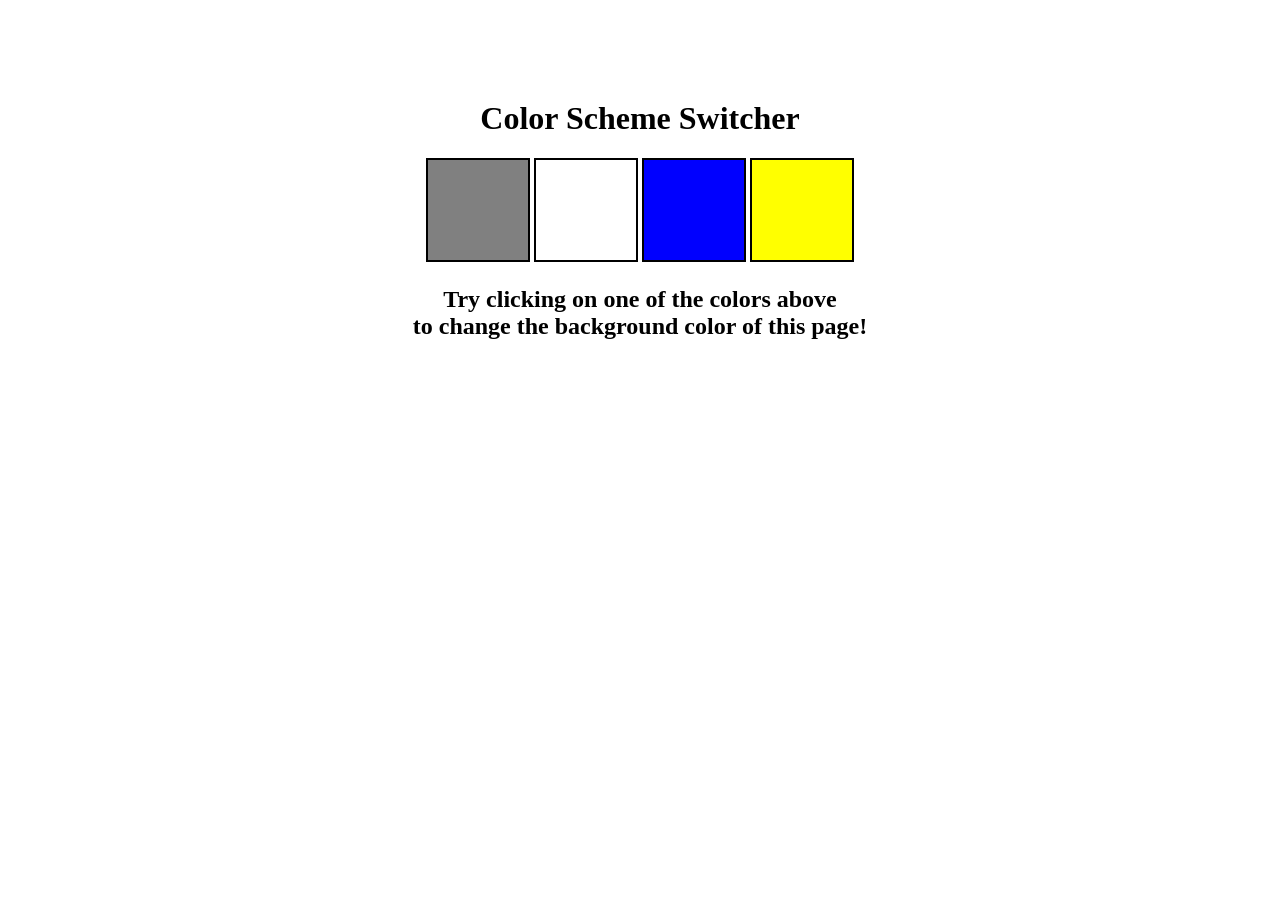
<file: Projects/01_ColorChanger/index.html>
<!DOCTYPE html>
<html lang="en">
<head>
    <meta charset="UTF-8">
    <meta name="viewport" content="width=device-width, initial-scale=1.0">
    <title>Project</title>
    <link href="style.css" rel="stylesheet">
</head>
<body>
    <div class="canvas">
        <h1>Color Scheme Switcher</h1>
        <span class="button" id="grey"></span>
        <span class="button" id="white"></span>
        <span class="button" id="blue"></span>
        <span class="button" id="yellow"></span>
        <h2>
            Try clicking on one of the colors above
            <span>to change the background color of this page!</span>
        </h2>
    </div>
    <script src="app.js"></script>
</body>
</html>
</file>
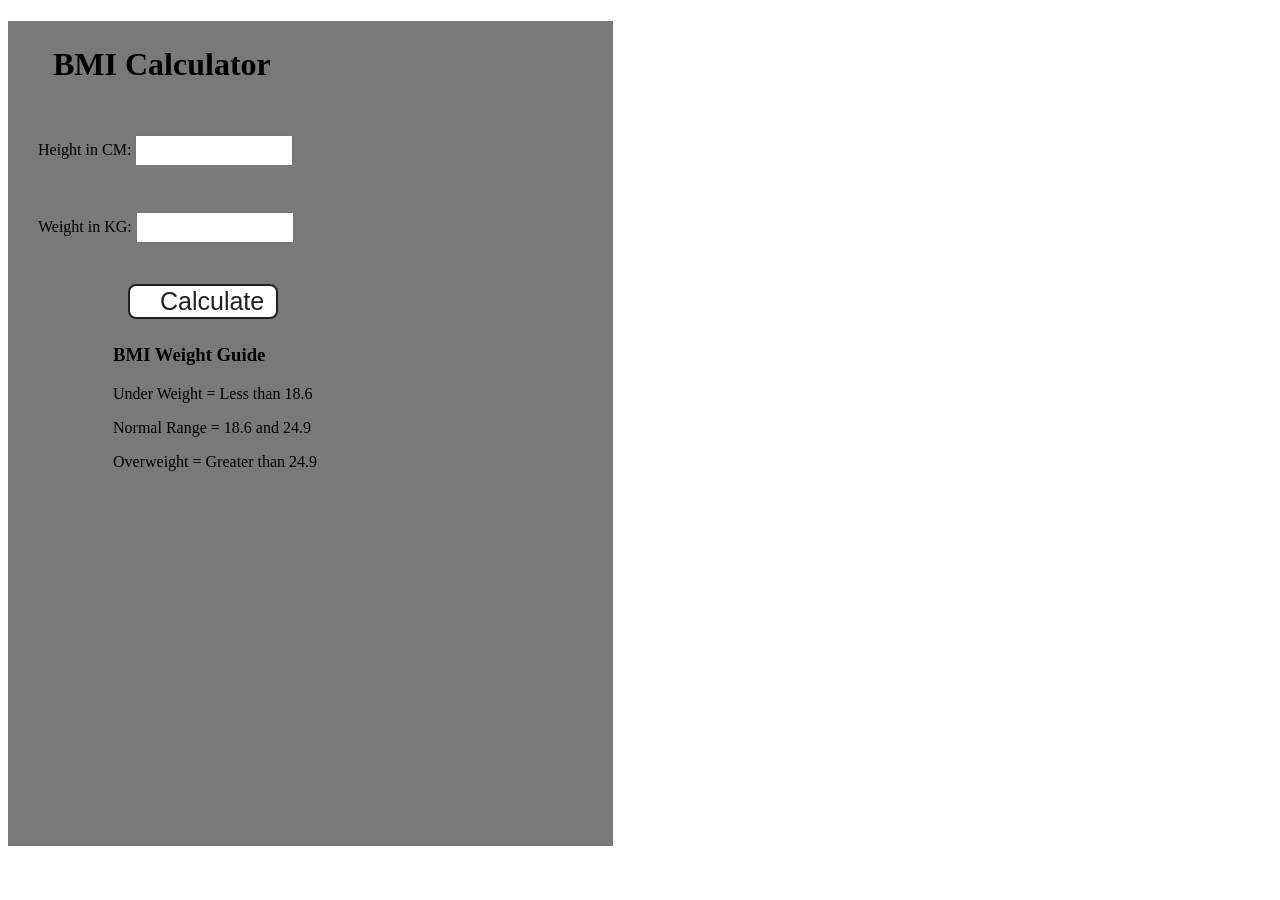
<file: Projects/02_BMI_Calculator/index.html>
<!DOCTYPE html>
<html lang="en">
<head>
    <meta charset="UTF-8">
    <meta name="viewport" content="width=device-width, initial-scale=1.0">
    <title>BMI CALCULATOR</title>
    <link href="style.css" rel="stylesheet">
</head>
<body>
    <div class="container">
      <h1>BMI Calculator</h1>
      <form>
        <p><label>Height in CM: </label><input type="text" id="height" /></p>
        <p><label>Weight in KG: </label><input type="text" id="weight" /></p>
        <button>Calculate</button>
        <div id="results"></div>
        <div id="weight-guide">
          <h3>BMI Weight Guide</h3>
          <p>Under Weight = Less than 18.6</p>
          <p>Normal Range = 18.6 and 24.9</p>
          <p>Overweight = Greater than 24.9</p>
        </div>
      </form>
    </div>
    <script src="app.js"></script>
</body>
</html>
</file>
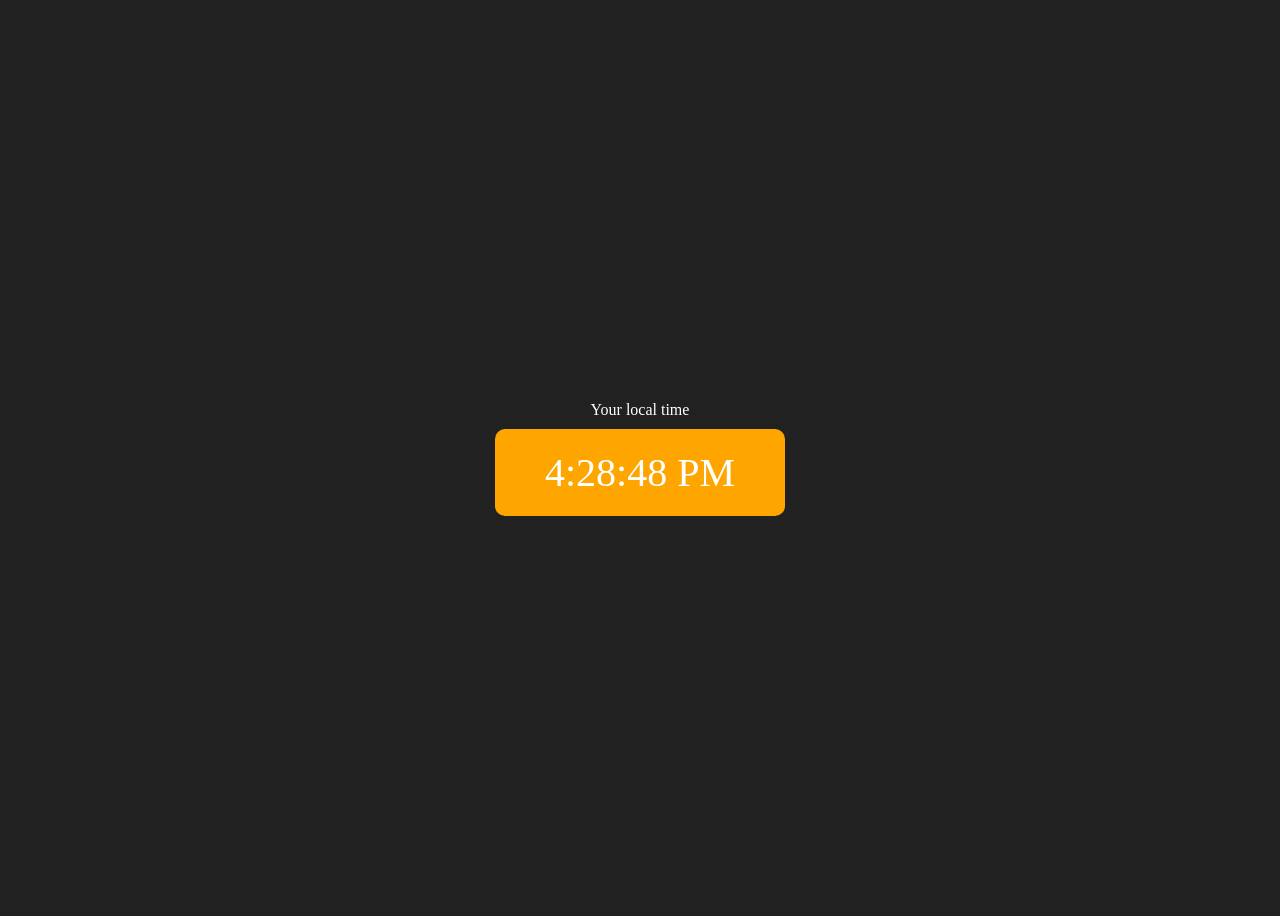
<file: Projects/03_Digital_Clock/index.html>
<!DOCTYPE html>
<html lang="en">
<head>
    <meta charset="UTF-8">
    <meta name="viewport" content="width=device-width, initial-scale=1.0">
    <title>Your Local Time</title>
    <link href="style.css" rel="stylesheet">
</head>
<body>
    <div class="center">
      <div id="banner"><span>Your local time</span></div>
      <div id="clock"></div>
    </div>
    <script src="app.js"></script>
</body>
</html>
</file>
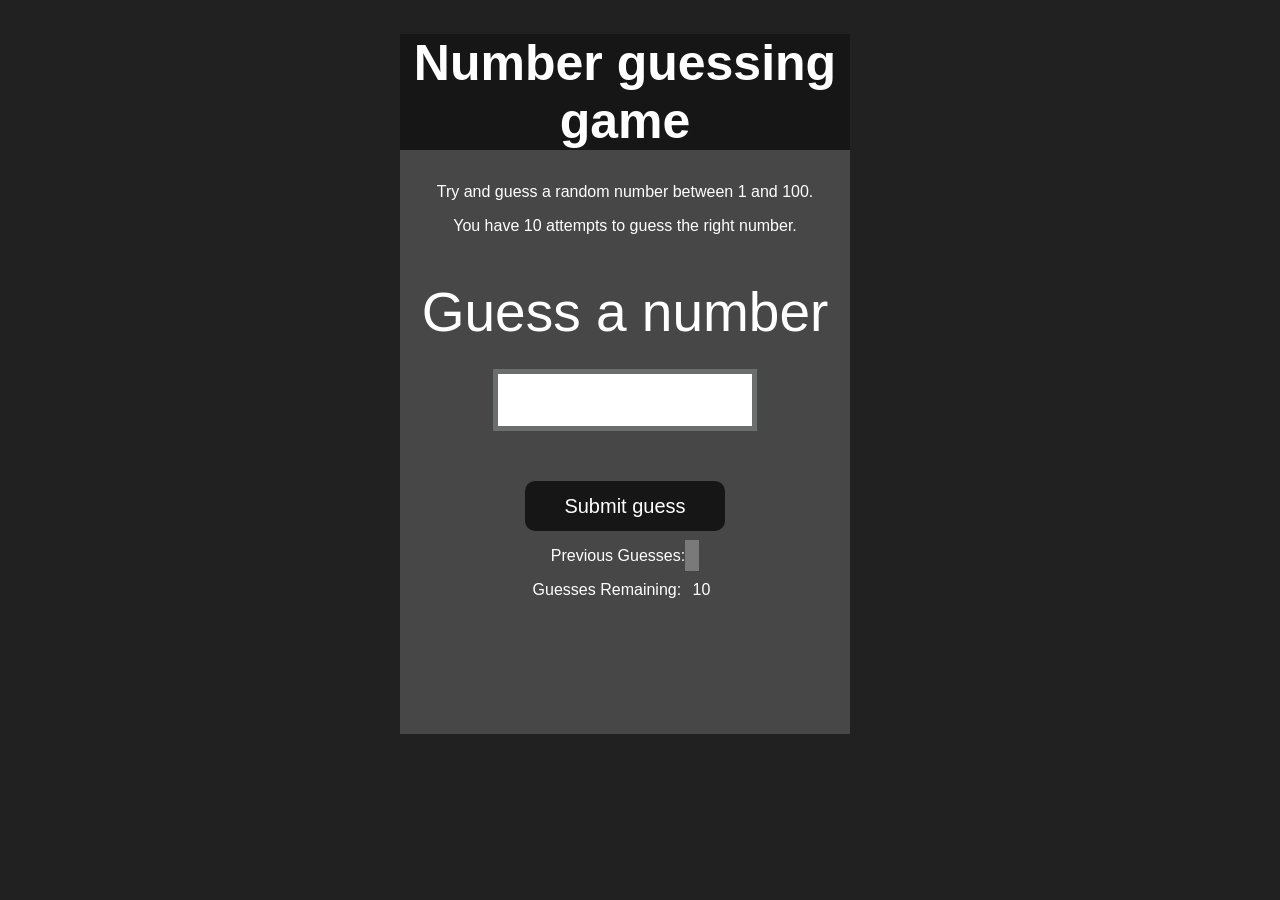
<file: Projects/04_GuessTheNumber/index.html>
<!DOCTYPE html>
<html lang="en">
<head>
    <meta charset="UTF-8">
    <meta name="viewport" content="width=device-width, initial-scale=1.0">
    <title>Document</title>
    <link href="style.css" rel="stylesheet">
</head>
<body>
    <div id="wrapper">
      <h1>Number guessing game</h1>
    <p>Try and guess a random number between 1 and 100.</p>
    <p>You have 10 attempts to guess the right number.</p>
    </br>
        <form class="form">
            <label2 for="guessField" id="guess">Guess a number</label>
            <input type="text" id="guessField" class="guessField">
            <input type="submit" id="subt" value="Submit guess" class="guessSubmit">
        </form>

        <div class="resultParas">
            <p >Previous Guesses: <span class="guesses"></span></p>
            <p >Guesses Remaining: <span class="lastResult">10</span></p>
            <p class="lowOrHi"></p>
        </div>
    </div>

    <script src="app.js"></script>
</body>
</html>
</file>
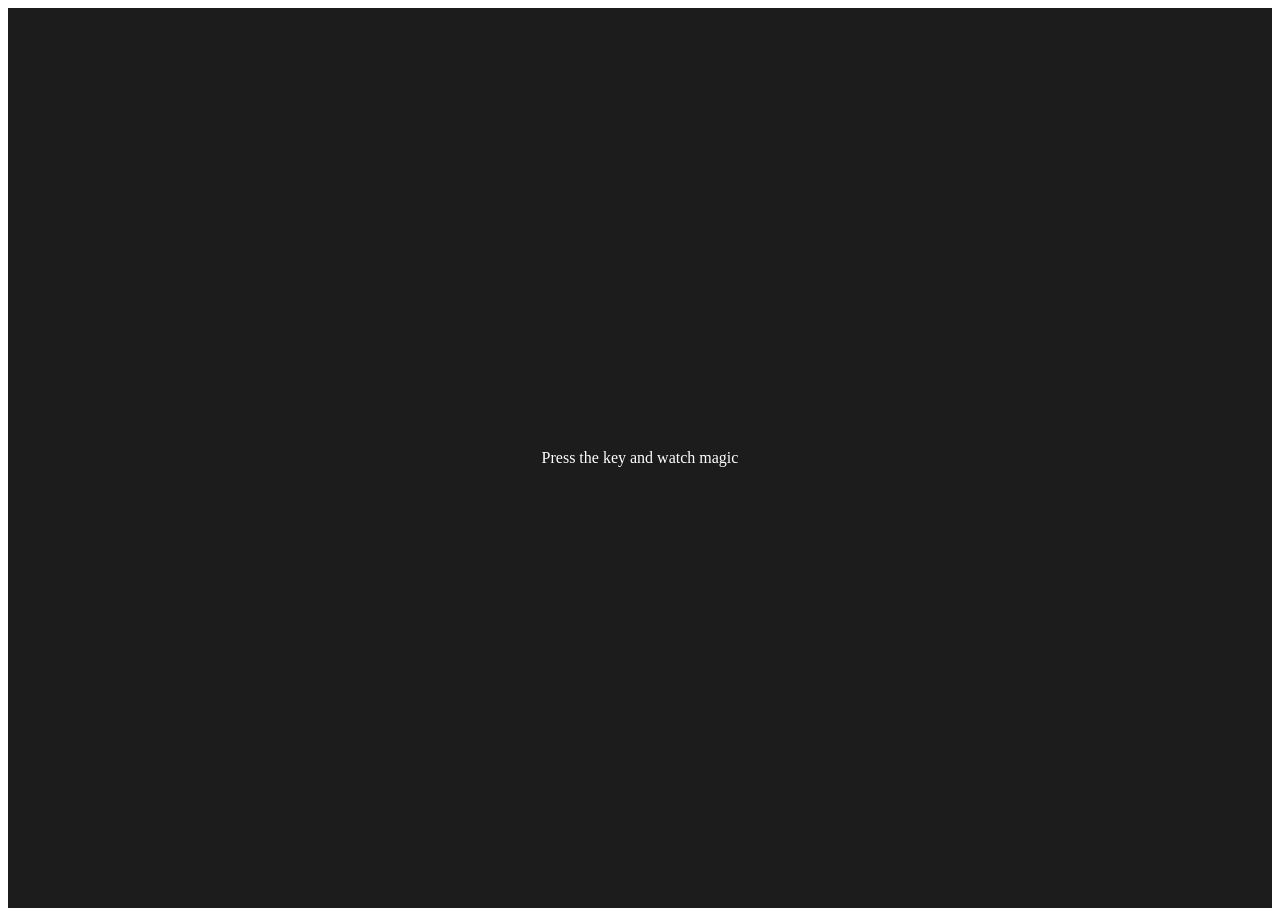
<file: Projects/05_keyboard/index.html>
<!DOCTYPE html>
<html lang="en">
  <head>
    <meta charset="UTF-8" />
    <meta name="viewport" content="width=device-width, initial-scale=1.0" />
    <link rel="stylesheet" href="style.css" />
    <title>Event KeyCodes</title>
    <link href="style.css" rel="stylesheet"/>
  </head>
  <body>
    <div class="project">
      <div id="insert">
        <div class="key">Press the key and watch magic</div>
      </div>
    </div>

    <script src="app.js"></script>
  </body>
</html>
</file>
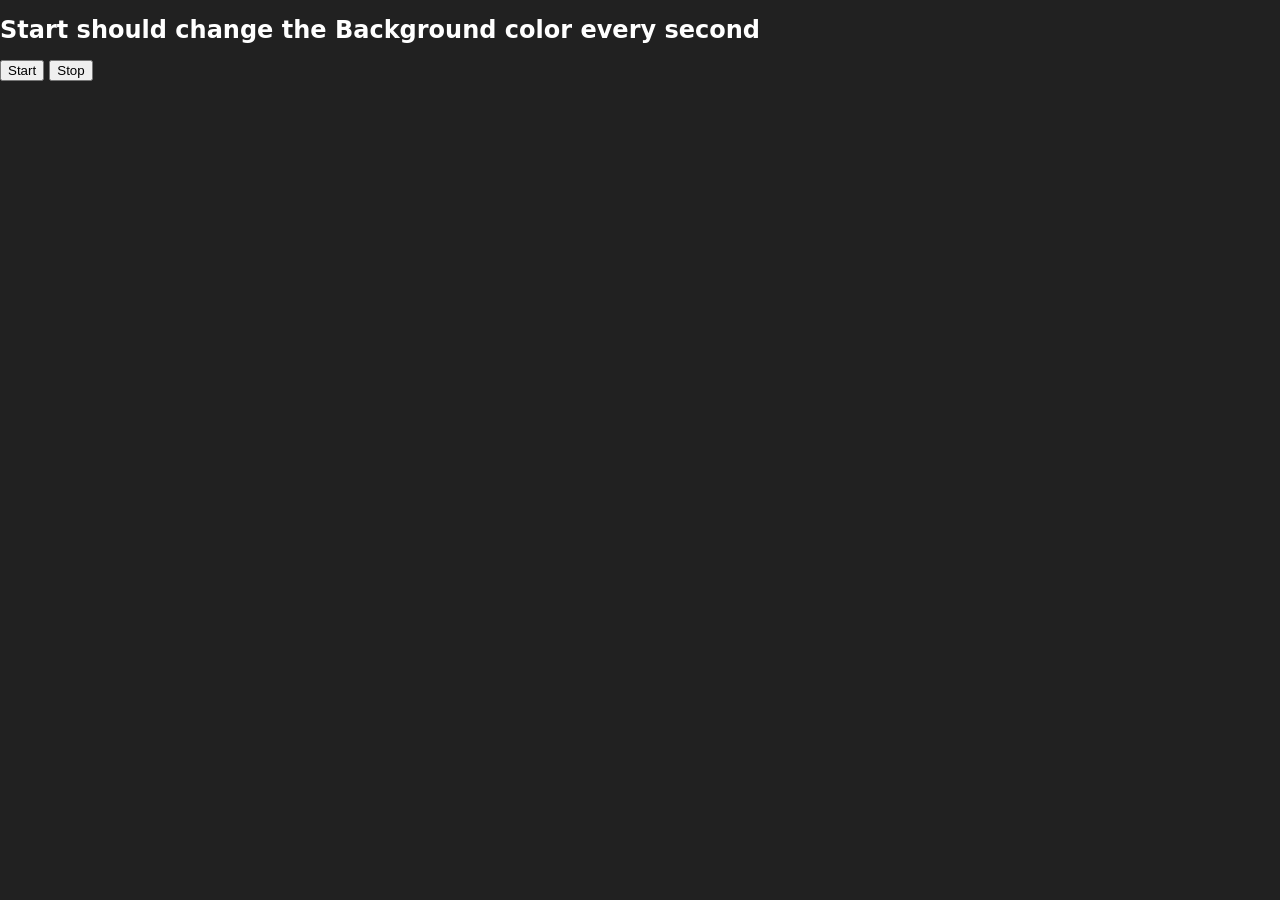
<file: Projects/06_Unlimited_Colors/index.html>
<!DOCTYPE html>
<html lang="en">
  <head>
    <meta charset="UTF-8" />
    <meta name="viewport" content="width=device-width, initial-scale=1.0" />
    <title>Background color change</title>
    <link rel="stylesheet" href="style.css" />
  </head>
  <body style="background-color: #212121; color: #fff">

    <h1>Start should change the Background color every second</h1>
    <button id="start">Start</button>
    <button id="stop">Stop</button>
    <script src="app.js"></script>
  </body>
</html>
</file>
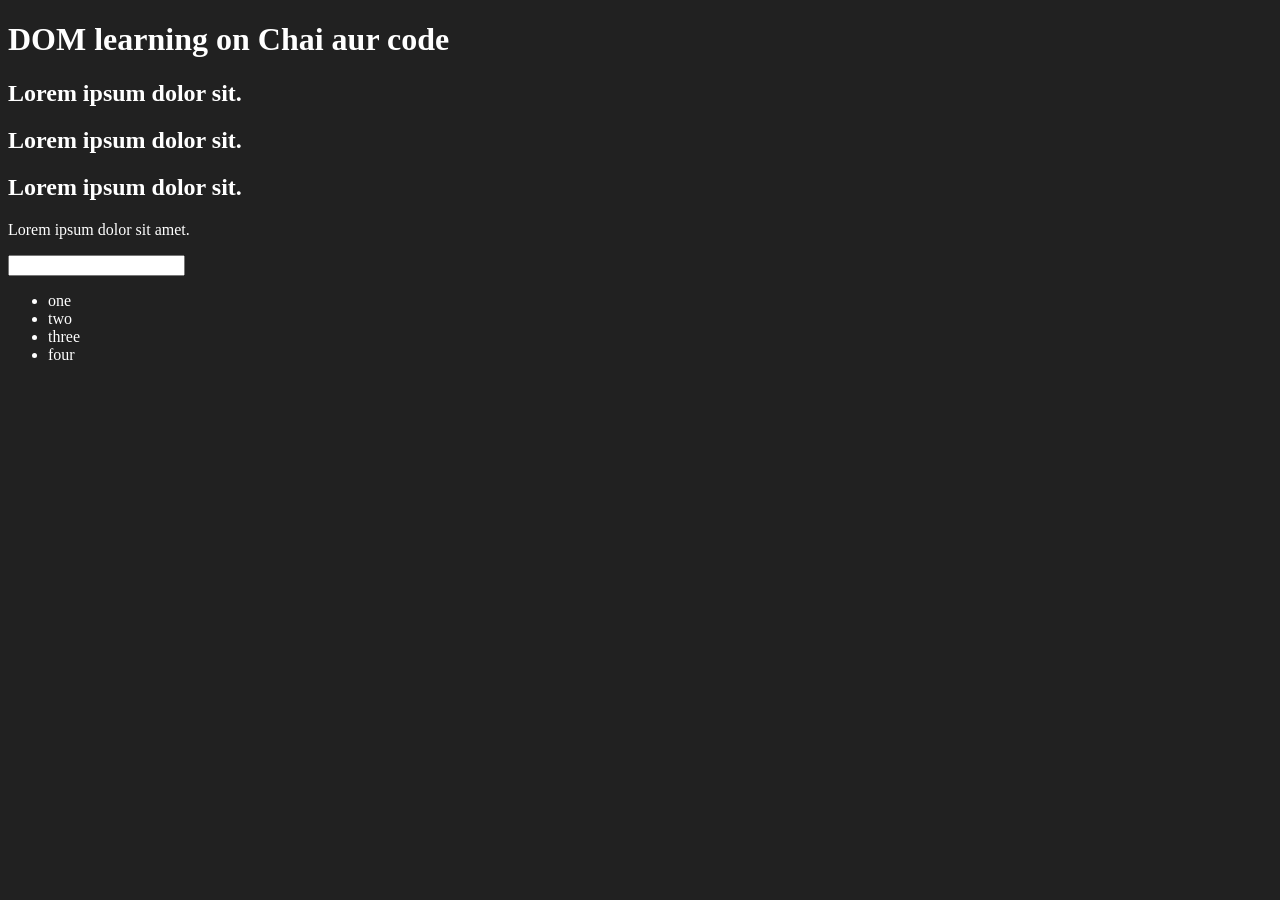
<file: DAY7/dom.html>
<!DOCTYPE html>
<html lang="en">
<head>
    <meta charset="UTF-8">
    <title>DOM learning</title>
    <style>
        .bg-black{
            background-color: #212121;
            color: #fff;
        }
    </style>
</head>
<body class="bg-black">
    <div>
        <h1 id="title" class="heading">DOM learning on Chai aur code <span style="display: none;">test text</span></h1>
        <h2>Lorem ipsum dolor sit.</h2>
        <h2>Lorem ipsum dolor sit.</h2>
        <h2>Lorem ipsum dolor sit.</h2>
        <p>Lorem ipsum dolor sit amet.</p>
        <input type="password" name="" id="">

        <ul>
            <li class="list-item">one</li>
            <li class="list-item">two</li>
            <li class="list-item">three</li>
            <li class="list-item">four</li>
        </ul>
    </div>
</body>
</html>
</file>
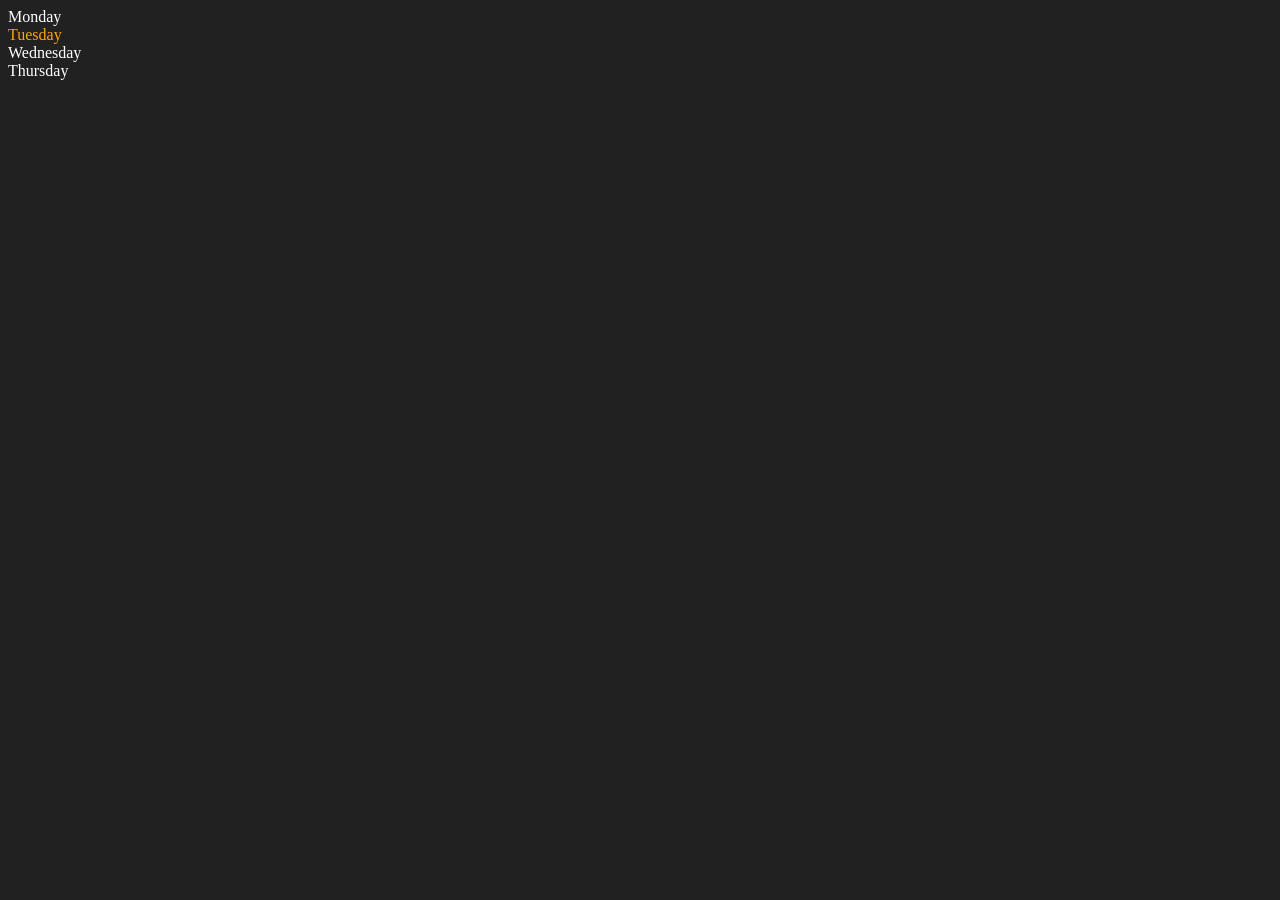
<file: DAY7/dom2.html>
<!DOCTYPE html>
<html lang="en">
<head>
    <meta charset="UTF-8">
    <meta name="viewport" content="width=device-width, initial-scale=1.0">
    <title>DOM</title>
</head>
<body style="background-color: #212121; color: #fff;">
    <div class="parent">
        <!-- this is a comment --> 
        <div class="day">Monday</div>
        <div class="day">Tuesday</div>
        <div class="day">Wednesday</div>
        <div class="day">Thursday</div>
    </div>
</body>
<script>
    const parent = document.querySelector('.parent')
    /* console.log(parent);
    console.log(parent.children);
    console.log(parent.children[1].innerHTML); */

    /* for(let i=0; i<parent.children.length; i++){
        console.log(parent.children[i].innerHTML)
    } */

    parent.children[1].style.color = "orange"
    //console.log(parent.firstElementChild);
    //console.log(parent.lastElementChild);

    const day1 = document.querySelector('.day')
    //console.log(day1)
    //console.log(day1.parentElement)
    //console.log(day1.nextElementSibling)

    console.log("NODES: ", parent.childNodes); //NODELIST
</script>
</html>
</file>
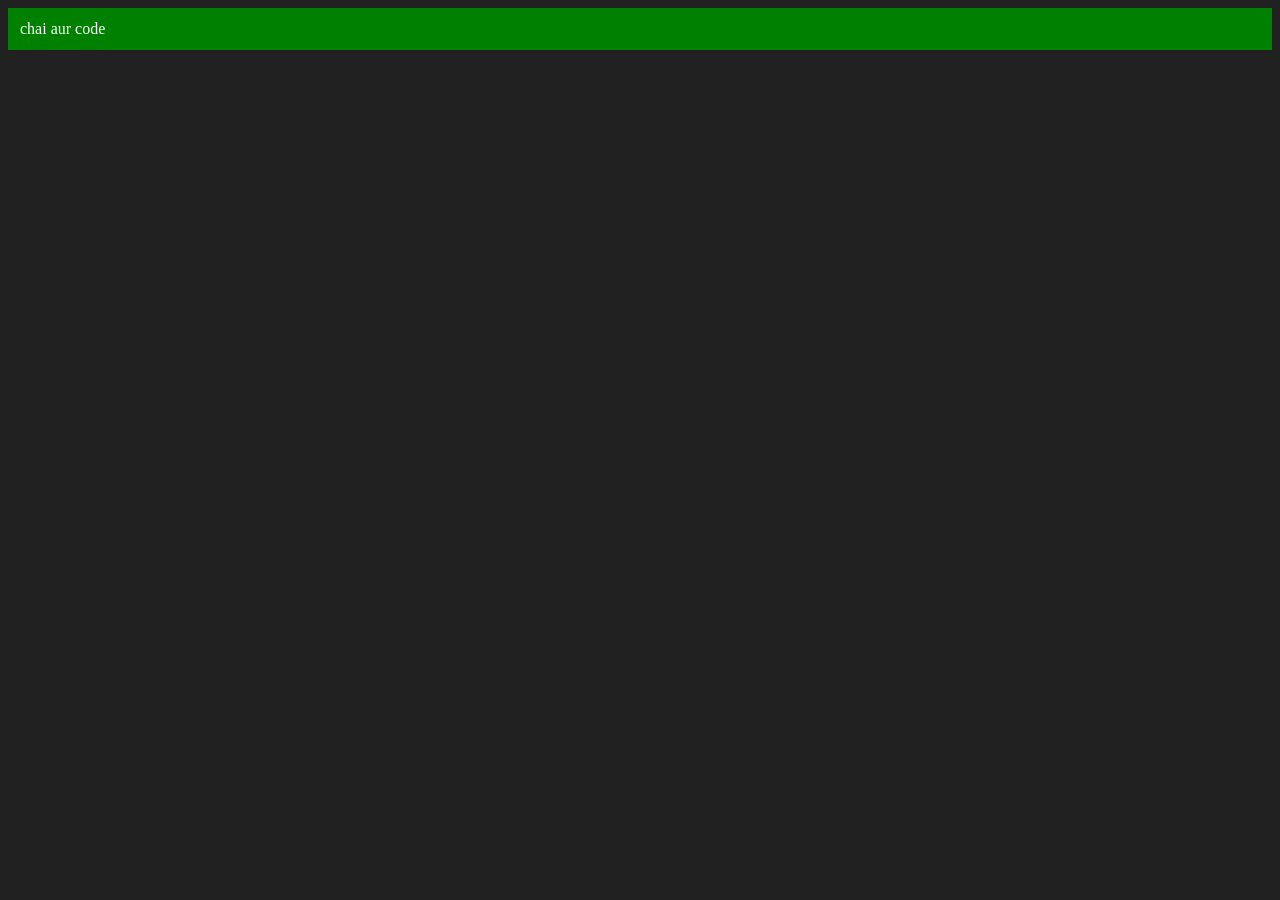
<file: DAY7/dom3.html>
<!DOCTYPE html>
<html lang="en">
<head>
    <meta charset="UTF-8">
    <meta name="viewport" content="width=device-width, initial-scale=1.0">
    <title>Dom</title>
</head>
<body style="background-color: #212121; color: #fff;">
    
</body>
<script>
    const div = document.createElement('div')
    console.log(div)
    div.className = "main"
    div.id = Math.round(Math.random() * 10 + 1)
    div.setAttribute("title", "generated title")
    div.style.backgroundColor = "green"
    div.style.padding = "12px"
    //div.innerText = "Chai aur code"
    const addText = document.createTextNode("chai aur code")
    div.appendChild(addText)

    document.body.appendChild(div)
</script>
</html>
</file>
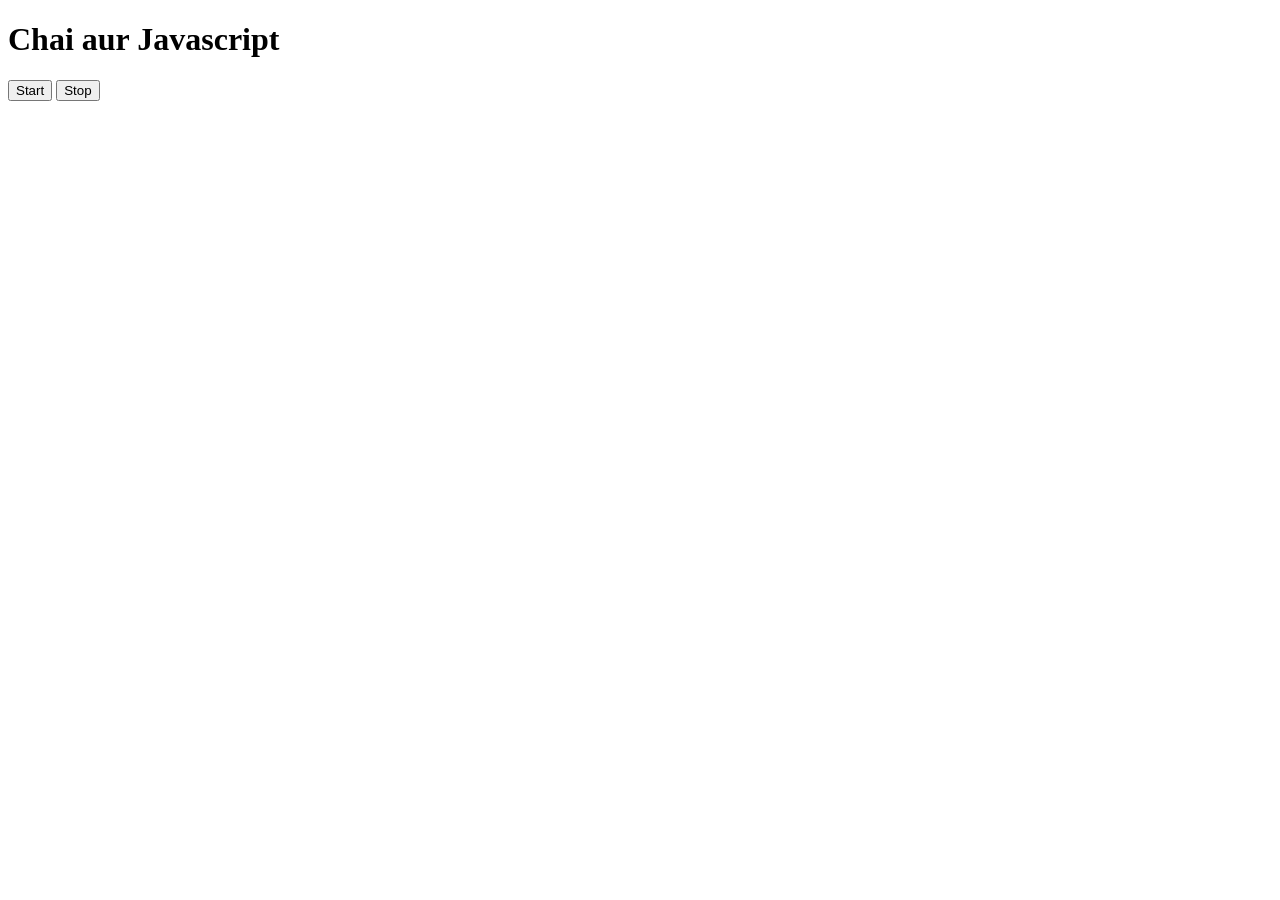
<file: DAY8/two.html>
<!DOCTYPE html>
<html lang="en">
<head>
    <meta charset="UTF-8">
    <meta name="viewport" content="width=device-width, initial-scale=1.0">
    <title>Document</title>
</head>
<body>
    <h1>Chai aur Javascript</h1>
    <button id="start">Start</button>
    <button id="stop">Stop</button>
</body>
<script>

    const sayDate = function(str){
        console.log(str, Date.now());
    }

    // const intervalId = setInterval(sayDate, 1000, "Hi");
    // clearInterval(intervalId);


    let intervalId;

    //start button
    document.querySelector('#start').addEventListener('click', function(){
        //prevent multiple intervals
        if(!intervalId){
            intervalId = setInterval(() => {
                sayDate("Hi");
            }, 1000);
        }
    })

    //stop button
    document.querySelector('#stop').addEventListener('click', function(){
        clearInterval(intervalId);
        intervalId = null;
    })

</script>
</html>
</file>
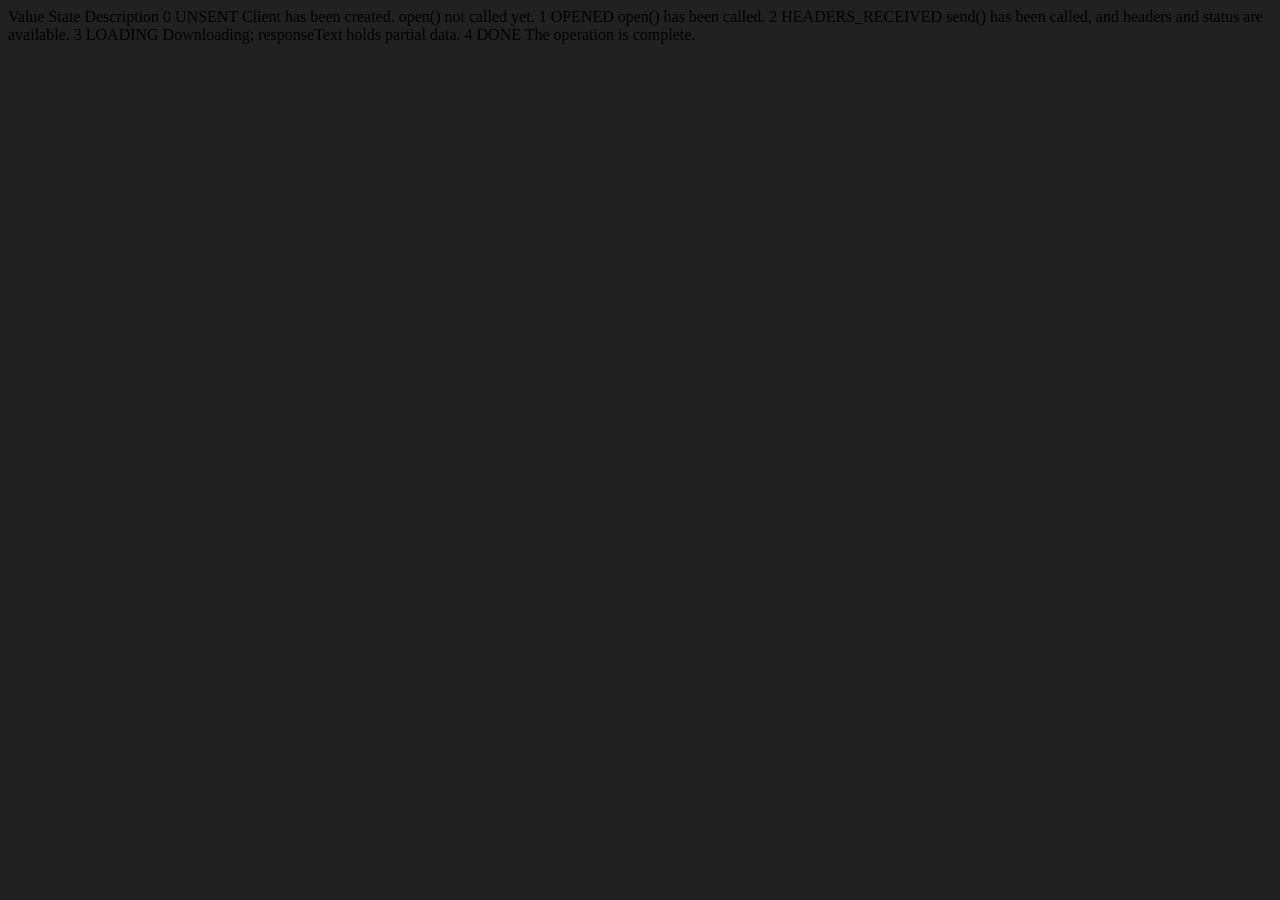
<file: DAY9/ApiRequest.html>
<!DOCTYPE html>
<html lang="en">
<head>
    <meta charset="UTF-8">
    <meta name="viewport" content="width=device-width, initial-scale=1.0">
    <title>Api Request</title>
</head>
<body style="background-color: #212121">
    Value	State	Description
    0	    UNSENT	Client has been created. open() not called yet.
    1	    OPENED	open() has been called.
    2  HEADERS_RECEIVED	send() has been called, and headers and status are available.
    3	    LOADING	Downloading; responseText holds partial data.
    4	    DONE	The operation is complete.
</body>
<script>
    const requestUrl = 'https://api.github.com/users/isinghabhii';
    const xhr = new XMLHttpRequest();
    xhr.open('GET', requestUrl);
    xhr.onreadystatechange = function(){     
        console.log(xhr.readyState);
        if(xhr.readyState === 4){
            const data = JSON.parse(this.responseText);
            console.log(typeof data); 
            console.log(data.followers);
        }
    }
    xhr.send();
</script>
</html>
</file>
<file: Projects/01_ColorChanger/style.css>
html {
  margin: 0;
}

span {
  display: block;
}
.canvas {
  margin: 100px auto 100px;
  width: 80%;
  text-align: center;
}

.button {
  width: 100px;
  height: 100px;
  border: solid black 2px;
  display: inline-block;
}

#grey {
  background: grey;
}

#white {
  background: white;
}
#blue {
  background: blue;
}
#yellow {
  background: yellow;
}
</file>
<file: Projects/02_BMI_Calculator/style.css>
.container {
  width: 575px;
  height: 825px;

  background-color: #797978;
  padding-left: 30px;
}
#height,
#weight {
  width: 150px;
  height: 25px;
  margin-top: 30px;
}

#weight-guide {
  margin-left: 75px;
  margin-top: 25px;
}

#results {
  font-size: 35px;
  margin-left: 90px;
  margin-top: 20px;
  color: rgb(241, 241, 241);
}

button {
  width: 150px;
  height: 35px;
  margin-left: 90px;
  margin-top: 25px;
  background-color: #fff;
  padding: 1px 30px;
  border-radius: 8px;
  color: #212121;
  text-decoration: none;
  border: 2px solid #212121;

  font-size: 25px;
}

h1 {
  padding-left: 15px;
  padding-top: 25px;
  
}
</file>
<file: Projects/03_Digital_Clock/style.css>
body {
    background-color: #212121;
    color: #fff;
}

.center {
    display: flex;
    height: 100vh;
    justify-content: center;
    align-items: center;
    flex-direction: column;
}

#clock {
    font-size: 40px;
    background-color: orange;
    padding: 20px 50px;
    margin-top: 10px;
    border-radius: 10px;
}
</file>
<file: Projects/04_GuessTheNumber/style.css>
html {
  font-family: sans-serif;
}

body {
  width: 300px;
  max-width: 750px;
  min-width: 480px;
  margin: 0 auto;
  background-color: #212121;
}

.lastResult {
  color: white;
  padding: 7px;
}

.guesses {
  color: white;
  padding: 7px;
}

button {
  background-color: #141414;
  color: #fff;
  width: 250px;
  height: 50px;
  border-radius: 25px;
  font-size: 30px;
  border-style: none;
  margin-top: 30px;
  /* margin-left: 50px; */
}

#subt {
  background-color: #161616;
  color: #ffffff;
  width: 200px;
  height: 50px;
  border-radius: 10px;
  font-size: 20px;
  border-style: none;
  margin-top: 50px;
  /* margin-left: 75px; */
}

#guessField {
  color: #000;
  width: 250px;
  height: 50px;
  font-size: 30px;
  border-style: none;
  margin-top: 25px;

  /* margin-left: 50px; */
  border: 5px solid #6c6d6d;
  text-align: center;
}

#guess {
  font-size: 55px;
  /* margin-left: 90px; */
  margin-top: 120px;
  color: #fff;
}

.guesses {
  background-color: #7a7a7a;
}

#wrapper {
  box-sizing: border-box;
  text-align: center;
  width: 450px;
  height: 700px;
  background-color: #474747;
  color: #fff;
  font-size: 25px;
}

h1 {
  background-color: #161616;

  color: #fff;
  text-align: center;
}

p {
  font-size: 16px;
  text-align: center;
}
</file>
<file: Projects/05_keyboard/style.css>
table,
      th,
      td {
        border: 1px solid #e7e7e7;
      }
      .project {
        background-color: #1c1c1c;
        color: #ffffff;
        display: flex;
        align-items: center;
        justify-content: center;
        text-align: center;
        height: 100vh;
      }

      .color {
        color: aliceblue;
        display: flex;
        flex-direction: row;
      }
</file>
<file: Projects/06_Unlimited_Colors/style.css>
* {
  box-sizing: border-box;
}

body {
  margin: 0;
  font-family: system-ui, sans-serif;
  color: black;
  background-color: white;
}

nav {
  display: flex;
  flex-wrap: wrap;
  align-items: center;
  justify-content: center;
  padding: 0.5rem;
  gap: 0.5rem;
  border-bottom: solid 1px #aaa;
  background-color: #eee;
}

nav a {
  display: inline-block;
  min-width: 9rem;
  padding: 0.5rem;
  border-radius: 0.2rem;
  border: solid 1px rgb(22, 22, 22);
  text-align: center;
  text-decoration: none;
  color: #1b1b1b;
}

nav a[aria-current='page'] {
  color: #000;
  background-color: #d4d4d4;
}

main {
  padding: 1rem;
}

h1 {
  font-weight: bold;
  font-size: 1.5rem;
}

.projects {
  display: flex;
  flex-direction: column;
}

.project-link {
  background-color: #fff;
  padding: 10px 30px;
  border-radius: 8px;
  color: #212121;
  text-decoration: none;
  border: 2px solid #212121;
  margin-top: 5px;
}
</file>
